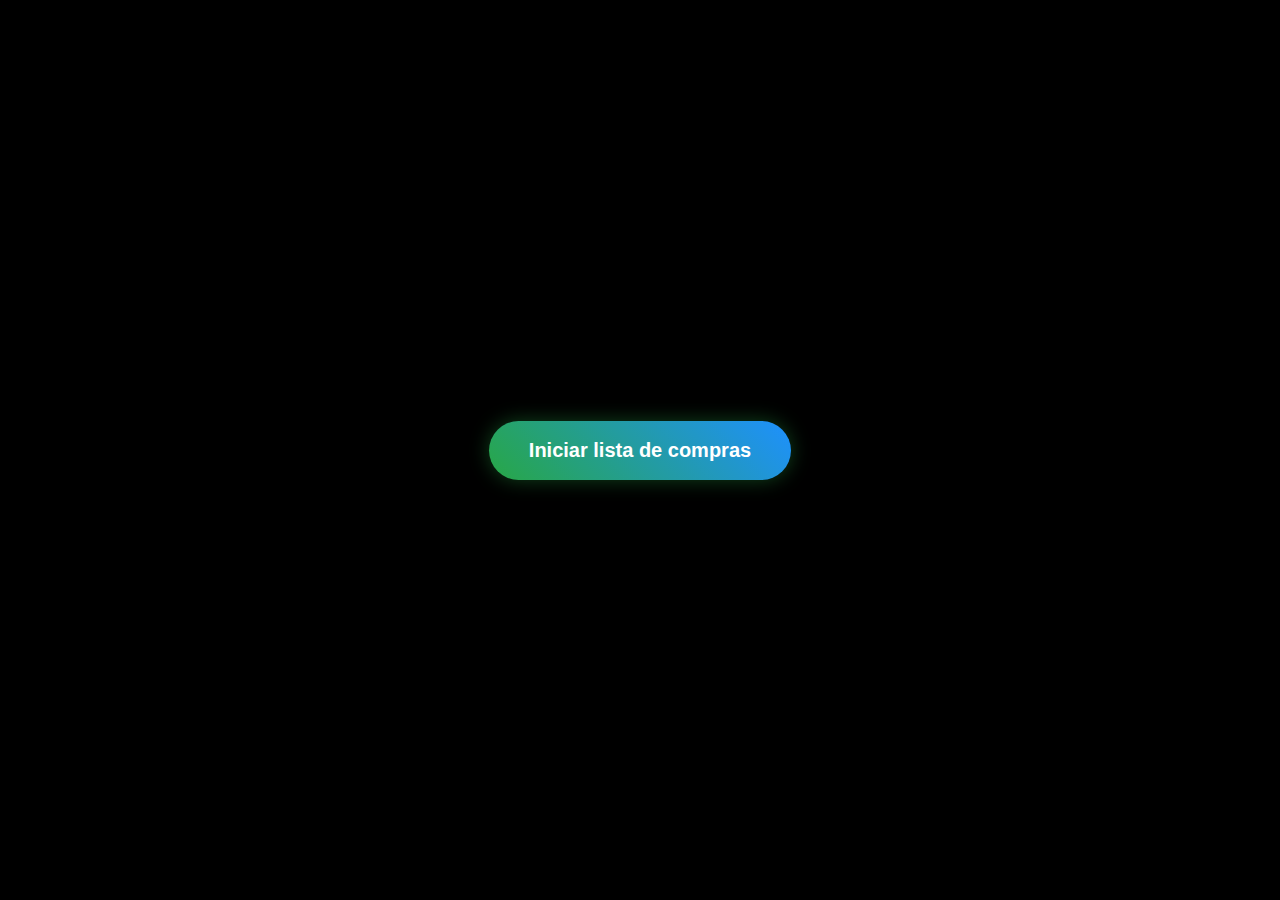
<file: index.html>
<!DOCTYPE html>
<html lang="pt-br">
<head>
  <meta charset="UTF-8" />
  <meta name="viewport" content="width=device-width, initial-scale=1.0"/>
  <meta name="viewport" content="width=device-width, initial-scale=1.0, maximum-scale=1.0, user-scalable=no" />

  <title>Botão Animado</title>
  <link rel="stylesheet" href="style.css" />
</head>
<body>
  <button class="botao-animado" onclick="window.location.href='lista.html'">
  Iniciar lista de compras
</button>



</body>
</html>
</file>
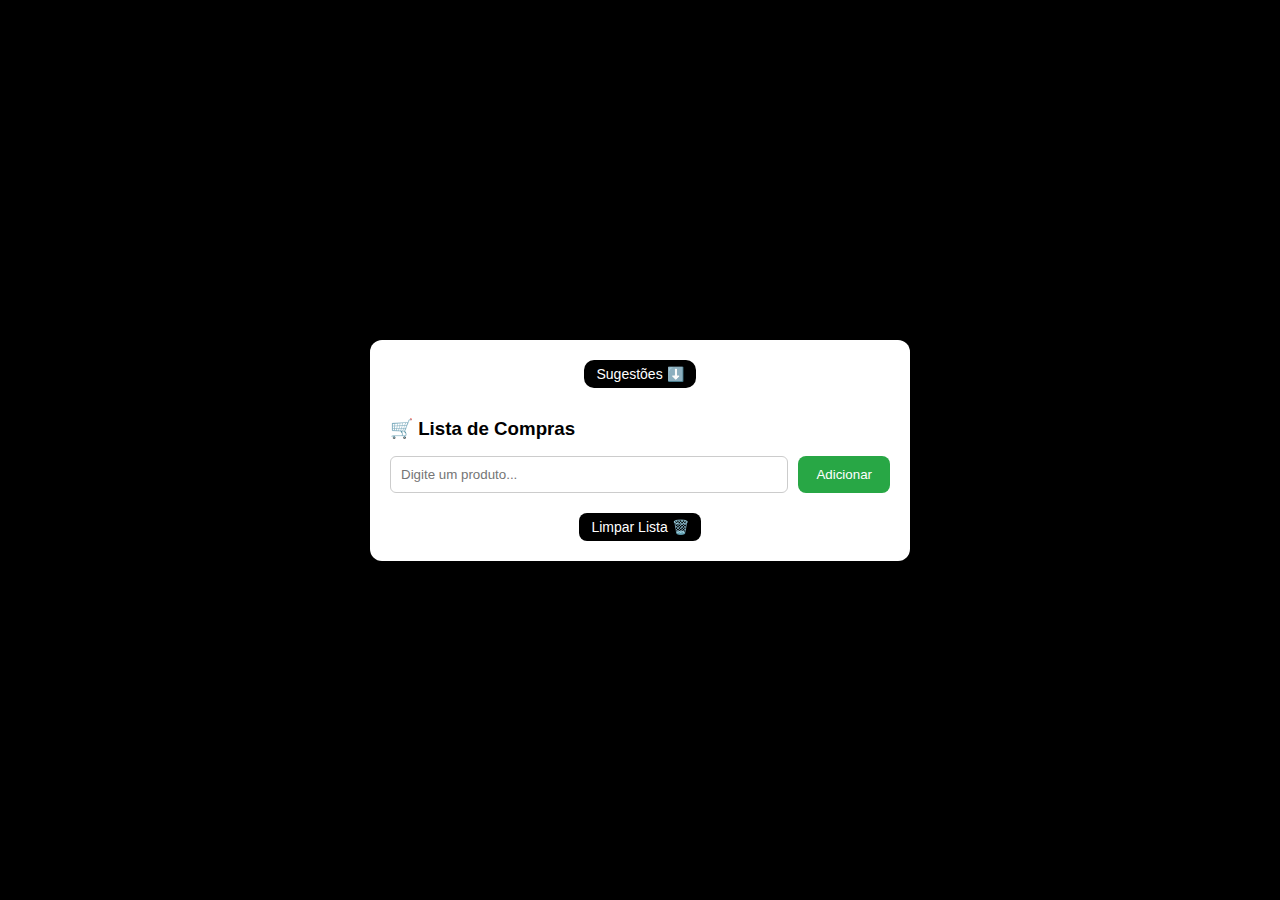
<file: lista.html>
<!DOCTYPE html>
<html lang="pt-br">
<head>
  <meta charset="UTF-8" />
  <meta name="viewport" content="width=device-width, initial-scale=1.0"/>
  <meta name="viewport" content="width=device-width, initial-scale=1, maximum-scale=1, user-scalable=no" />
  <title>Lista de Compras</title>
  <link rel="stylesheet" href="style.css" />
</head>
<body>

  <div class="container">
     <!-- Botão Sugestões -->
    <div class="sugestoes-area">
      <button id="btnSugestoes">Sugestões ⬇️</button>
      <div id="listaSugestoes" class="sugestoes oculto">
        <button onclick="adicionarProduto('Arroz')">Arroz</button>
        <button onclick="adicionarProduto('Feijão')">Feijão</button>
        <button onclick="adicionarProduto('Leite')">Leite</button>
        <button onclick="adicionarProduto('Refrigerante')">Refrigerante</button>
        <button onclick="adicionarProduto('Pão')">Pão</button>
        <button onclick="adicionarProduto('Ovos')">Ovos</button>
        <button onclick="adicionarProduto('Café')">Café</button>
      </div>
    </div>

    <!-- Lista de compras -->
    <h3>🛒 Lista de Compras</h3>
    <ul id="listaFinal"></ul>

    <!-- Campo para adicionar -->
    <div class="form-adicionar">
      <input type="text" id="inputProduto" placeholder="Digite um produto..." />
      <button onclick="adicionarProdutoManual()">Adicionar</button>
    </div>

    <!-- Botão limpar toda lista -->
    <button id="btnLimpar" class="btn-limpar" onclick="limparLista()">Limpar Lista 🗑️</button>
    

  </div>



  <script src="script.js"></script>
</body>
</html>
</file>
<file: style.css>
/* Estilos Gerais */

body {
  font-family: Arial, sans-serif;
  background-color: #000000;
  margin: 0;
  padding: 0;

  /* Flexbox para centralizar conteúdo vertical e horizontalmente */
  display: flex;
  justify-content: center;
  align-items: center;

  height: 100vh; /* Altura total da viewport para centralização vertical */
}

.container {
  background: rgb(255, 255, 255);
  padding: 20px;
  border-radius: 12px;
  max-width: 500px;
  width: 100%;
  box-shadow: 0 0 10px rgba(0,0,0,0.1);
}

/* Botão Sugestões */

#btnSugestoes {
  background-color: #000000;
  color: rgb(255, 255, 255);
  border: none;
  padding: 6px 12px;
  border-radius: 10px;
  cursor: pointer;
  width: auto;
  font-size: 14px;
  min-width: 100px;

  display: block;
  margin: 0 auto; /* Centraliza horizontalmente */
}

#btnSugestoes:hover {
  background-color: #000000;
}

/* Área de Sugestões */

.sugestoes {
  margin-top: 10px;
  display: flex;
  flex-wrap: wrap;
  gap: 10px;
}

.sugestoes button {
  background-color: #e0e0e0;
  border: none;
  padding: 8px 12px;
  border-radius: 5px;
  cursor: pointer;
}

.sugestoes button:hover {
  background-color: #58a6ff;
}

/* Formulário para adicionar produtos */

.form-adicionar {
  display: flex;
  gap: 10px;
  margin-bottom: 20px;
}

input[type="text"] {
  flex: 1;
  padding: 10px;
  border-radius: 6px;
  border: 1px solid #ccc;
}

.form-adicionar button {
  background-color: #28a745;
  color: white;
  border: none;
  padding: 10px 18px;
  border-radius: 8px;
  cursor: pointer;
}

.form-adicionar button:hover {
  background-color: #218838;
}

/* Títulos */

h3 {
  margin-top: 30px;
  margin-bottom: 10px;
}


/* Classe para ocultar elementos */

.oculto {
  display: none;
}

/* Botão Limpar Lista */

.btn-limpar {
  background-color: #000000;
  color: white;
  border: none;
  padding: 6px 12px;
  border-radius: 8px;
  font-size: 14px;
  cursor: pointer;
  margin: 10px auto 0 auto;
  min-width: 100px;

  display: block;
  width: auto;
}

.btn-limpar:hover {
  background-color: #000000;
}
.riscado {
  text-decoration: line-through;
  color: #888;
}




/* Centraliza o botão */
body {
  margin: 0;
  height: 100vh;
  background-color: #000;
  display: flex;
  justify-content: center;
  align-items: center;
}

/* Estilo + Animação do botão */
.botao-animado {
  background: linear-gradient(45deg, #28a745, #1e90ff);
  color: white;
  padding: 18px 40px;
  border: none;
  border-radius: 50px;
  font-size: 20px;
  font-weight: bold;
  cursor: pointer;
  animation: pulseGlow 2s infinite ease-in-out;
  box-shadow: 0 0 20px rgba(40, 167, 69, 0.4);
  transition: transform 0.3s ease, box-shadow 0.3s ease;
}

/* Efeito ao passar o mouse */
.botao-animado:hover {
  transform: scale(1.05);
  box-shadow: 0 0 25px rgba(30, 144, 255, 0.7);
}

/* Animação: brilho e leve aumento de escala */
@keyframes pulseGlow {
  0% {
    transform: scale(1);
    box-shadow: 0 0 15px rgba(40, 167, 69, 0.4);
    background-position: 0% 50%;
  }
  50% {
    transform: scale(1.05);
    box-shadow: 0 0 30px rgba(30, 144, 255, 0.6);
    background-position: 100% 50%;
  }
  100% {
    transform: scale(1);
    box-shadow: 0 0 15px rgba(40, 167, 69, 0.4);
    background-position: 0% 50%;
  }
}




/* Animação: pula e muda de cor */
@keyframes pularECor {
  0% {
    transform: translateY(0);
    background-color: #28a745;
  }
  25% {
    transform: translateY(-8px);
    background-color: #ff6f00;
  }
  50% {
    transform: translateY(0);
    background-color: #007bff;
  }
  75% {
    transform: translateY(-8px);
    background-color: #e91e63;
  }
  100% {
    transform: translateY(0);
    background-color: #28a745;
  }
}


/* Responsividade para telas pequenas (celulares) */
@media (max-width: 480px) {
  
  body {
    padding: 15px;
  }

  .container {
    max-width: 100%;
    padding: 15px;
    box-shadow: none;
    border-radius: 0;
  }

  #btnSugestoes,
  .btn-limpar,
  .form-adicionar button {
    font-size: 13px;
    padding: 8px 14px;
    min-width: auto;
    width: 100%;
    box-sizing: border-box;
    margin: 10px 0;
    display: block;
  }

  .form-adicionar {
    flex-direction: column;
    gap: 10px;
  }

  input[type="text"] {
    width: 100%;
  }

  /* 🔴 Removido: .sugestoes { flex-direction: column; } */

  .sugestoes button {
    width: auto; /* deixa os botões com largura natural */
    flex-shrink: 0; /* impede que eles encolham demais */
  }

  ul li {
    font-size: 14px;
  }
}
</file>
